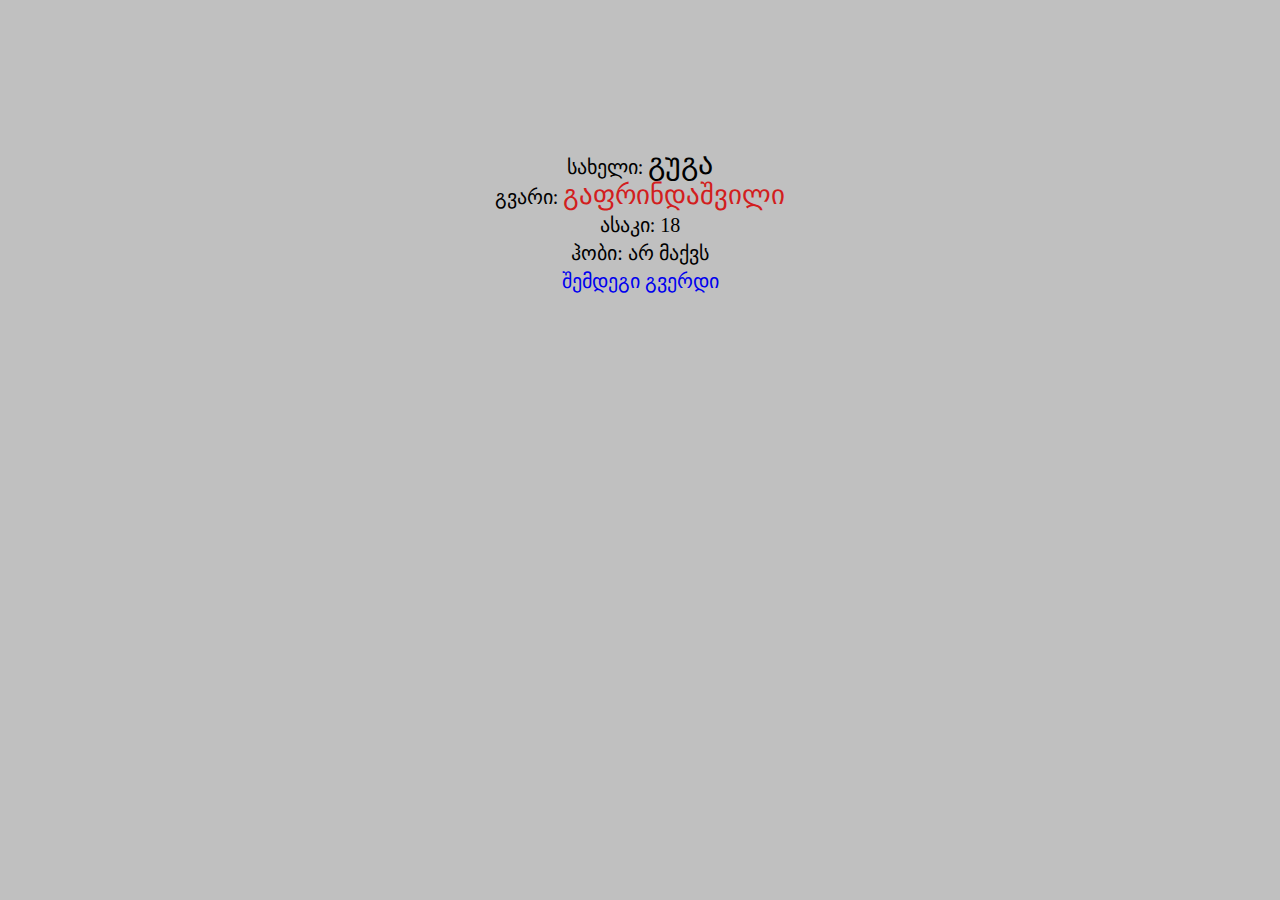
<file: index.html>
<!DOCTYPE html>
<html lang="en">

<head>
    <link rel="stylesheet" href="css/reset.css">
    <link rel="stylesheet" href="css/style.css">
    <meta charset="UTF-8">
    <meta name="viewport" content="width=device-width, initial-scale=1.0">
    <title>pirveli dav</title>
</head>

<body class="body-f-page">
    <div class="divs">
        <ul class="nav">
            <li class="nav-li">
                სახელი: <a class="beso">გუგა</a>
            </li>
            <li class="nav-li">
                გვარი: <a class="tab">გაფრინდაშვილი</a>
            </li>
            <li class="nav-li">
                ასაკი: <a class="age">18</a>
            </li>
            <li class="nav-li">
                ჰობი: <a class="hob">არ მაქვს</a>
            </li>
            <li class="nav-li">
                <a href="index2.html"> შემდეგი გვერდი</a>
            </li>
        </ul>
    </div>

</body>

</html>
</file>
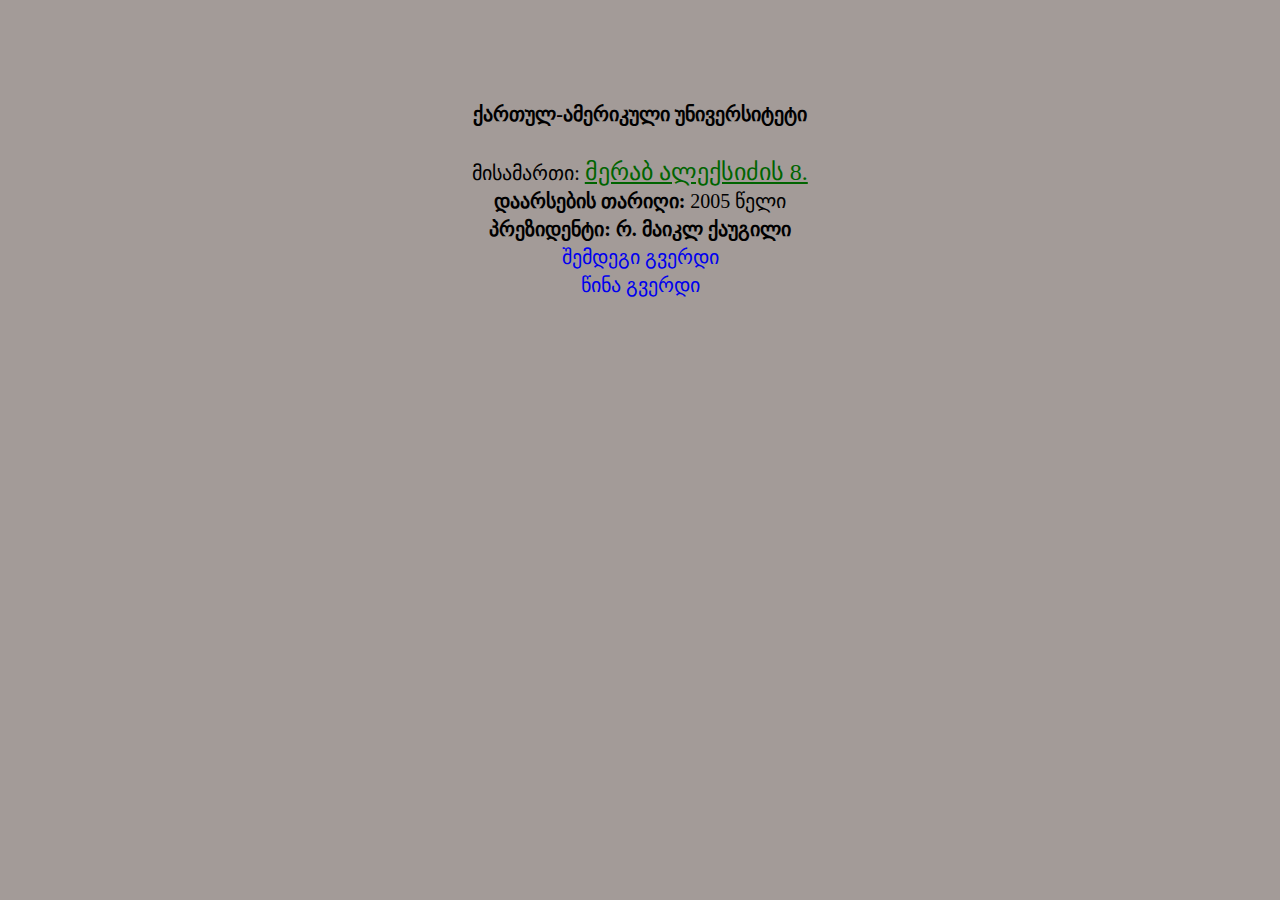
<file: index2.html>
<!DOCTYPE html>
<html lang="en">

<head>
    <link rel="stylesheet" href="css/reset.css">
    <link rel="stylesheet" href="css/style.css">
    <meta charset="UTF-8">
    <meta name="viewport" content="width=device-width, initial-scale=1.0">
    <title>meore dav</title>
</head>

<body class="body-s-page">
    <div class="divsec">
        <ul>
            <li class="nav-li gau">
                <a class="gau">ქართულ-ამერიკული უნივერსიტეტი</a>
            </li>
            <li class="nav-li">
                მისამართი: <a class="addr">მერაბ ალექსიძის 8.</a>
            </li>
            <li class="nav-li">
                <a class="year">დაარსების თარიღი:</a> 2005 წელი
            </li>
            <li class="nav-li pres">
                <a>პრეზიდენტი: რ. მაიკლ ქაუგილი</a>
            </li>
            <li class="nav-li">
                <a href="index3.html">შემდეგი გვერდი</a>
            </li>
            <li class="nav-li">
                <a href="index.html">წინა გვერდი</a>
            </li>
        </ul>
    </div>


</body>

</html>
</file>
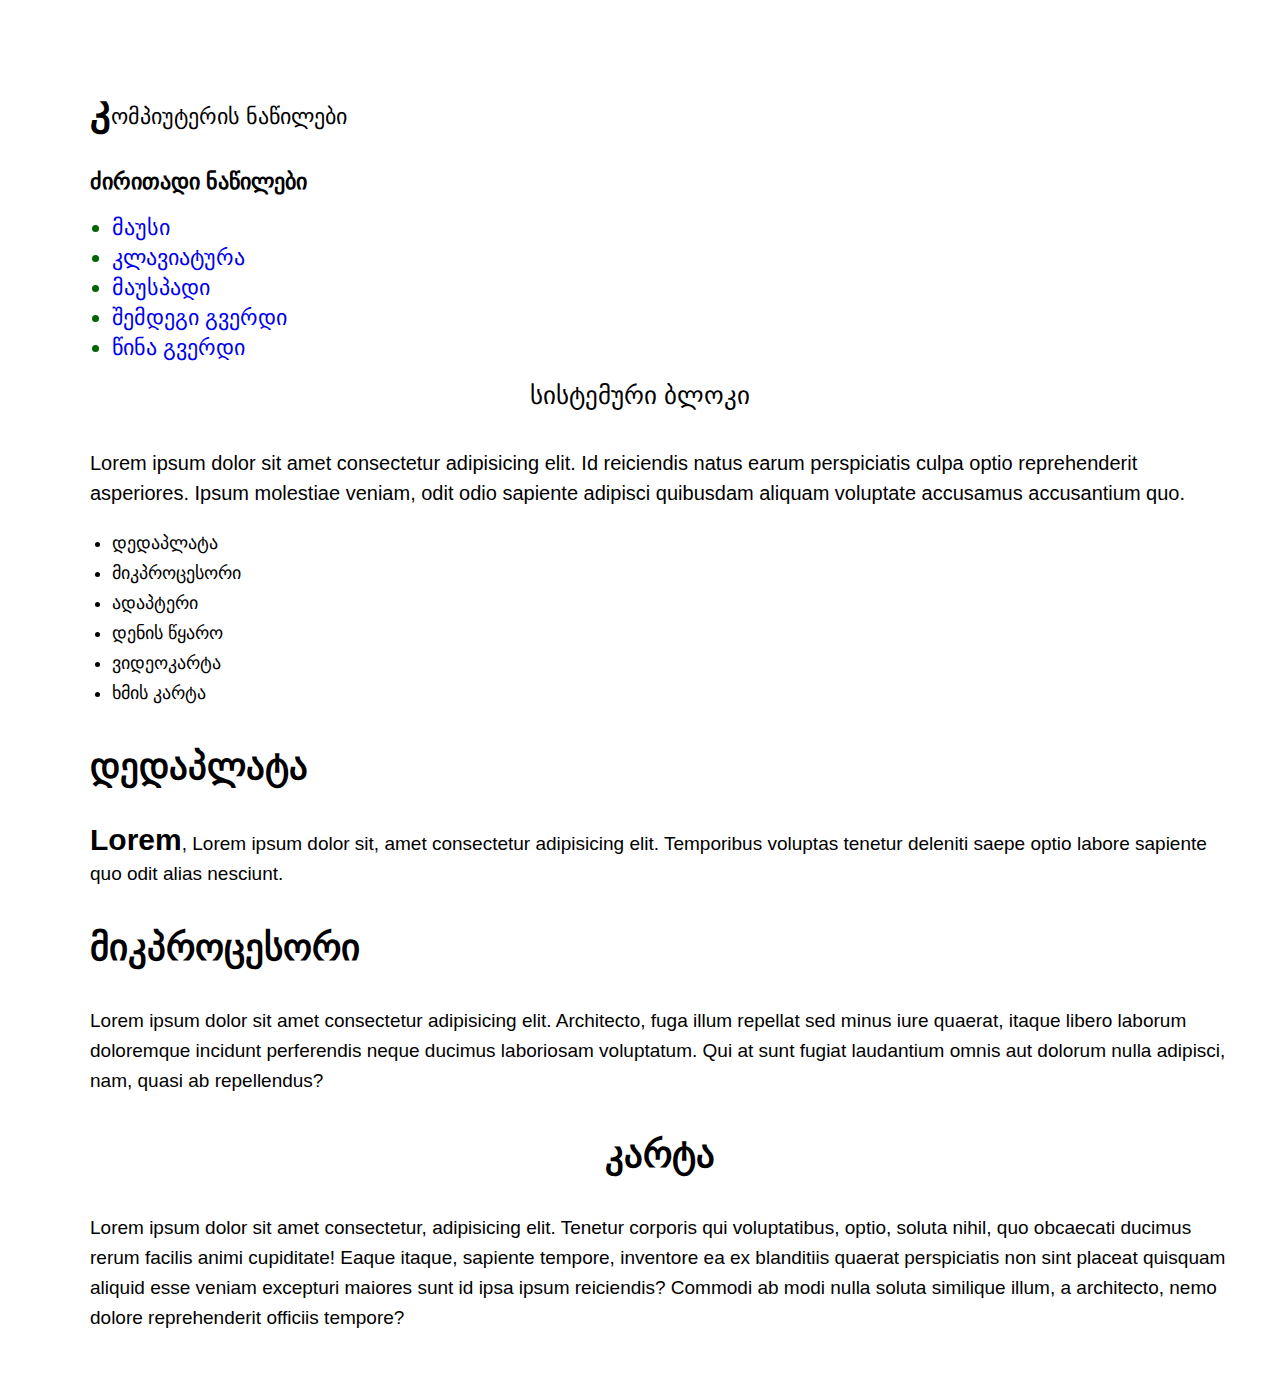
<file: index3.html>
<!DOCTYPE html>
<html lang="en">

<head>
    <link rel="stylesheet" href="css/reset.css">
    <link rel="stylesheet" href="css/style.css">
    <meta charset="UTF-8">
    <meta name="viewport" content="width=device-width, initial-scale=1.0">
    <title>mesame dav</title>
</head>

<body class="body-t-page">
    <div class="divthird">
        <h2><span>კ</span>ომპიუტერის ნაწილები</h2>
        <p>ძირითადი ნაწილები</p>
        <ul class="me-ul">
            <li class="lis">
                <a href="https://en.wikipedia.org/wiki/Mouse" target="_blank">მაუსი</a>
            </li>
            <li class="lis">
                <a href="https://en.wikipedia.org/wiki/Computer_keyboard" target="_blank">კლავიატურა</a>
            </li>
            <li class="lis">
                <a href="https://en.wikipedia.org/wiki/Mousepad" target="_blank">მაუსპადი</a>
            </li>
            <li class="lis">
                <a href="index4.html">შემდეგი გვერდი</a>
            </li>
            <li class="lis">
                <a href="index2.html">წინა გვერდი</a>
            </li>
        </ul>

    </div>
    <p class="bloki">სისტემური ბლოკი </p>
    <p class="blokiskveda">Lorem ipsum dolor sit amet consectetur adipisicing elit. Id reiciendis natus earum
        perspiciatis culpa optio reprehenderit asperiores. Ipsum molestiae veniam, odit odio sapiente adipisci
        quibusdam aliquam voluptate accusamus accusantium quo.</p>
    <ul class="me-ul">
        <li class="liss">
            დედაპლატა
        </li>
        <li class="liss">
            მიკპროცესორი
        </li>
        <li class="liss">
            ადაპტერი
        </li>
        <li class="liss">
            დენის წყარო
        </li>
        <li class="liss">
            ვიდეოკარტა
        </li>
        <li class="liss">
            ხმის კარტა
        </li>
    </ul>
    <div class="bolodiv">
        <h1>დედაპლატა</h1>
        <p>
            <span>Lorem</span>, Lorem ipsum dolor sit, amet consectetur adipisicing elit. Temporibus voluptas tenetur
            deleniti saepe optio labore sapiente quo odit alias nesciunt.
        </p>
        <h1>მიკპროცესორი</h1>
        <p>
            Lorem ipsum dolor sit amet consectetur adipisicing elit. Architecto, fuga illum repellat
            sed minus iure quaerat, itaque libero laborum doloremque incidunt perferendis neque ducimus laboriosam
            voluptatum. Qui at sunt fugiat laudantium omnis aut dolorum nulla adipisci, nam, quasi ab repellendus?
        </p>
        <h1 class="kart">კარტა</h1>
        <p>
            Lorem ipsum dolor sit amet consectetur, adipisicing elit. Tenetur corporis qui voluptatibus, optio, soluta
            nihil, quo obcaecati ducimus rerum facilis animi cupiditate! Eaque itaque, sapiente tempore, inventore ea ex
            blanditiis quaerat perspiciatis non sint placeat quisquam aliquid esse veniam excepturi maiores sunt id ipsa
            ipsum reiciendis? Commodi ab modi nulla soluta similique illum, a architecto, nemo dolore reprehenderit
            officiis tempore?
        </p>

    </div>


</body>

</html>
</file>
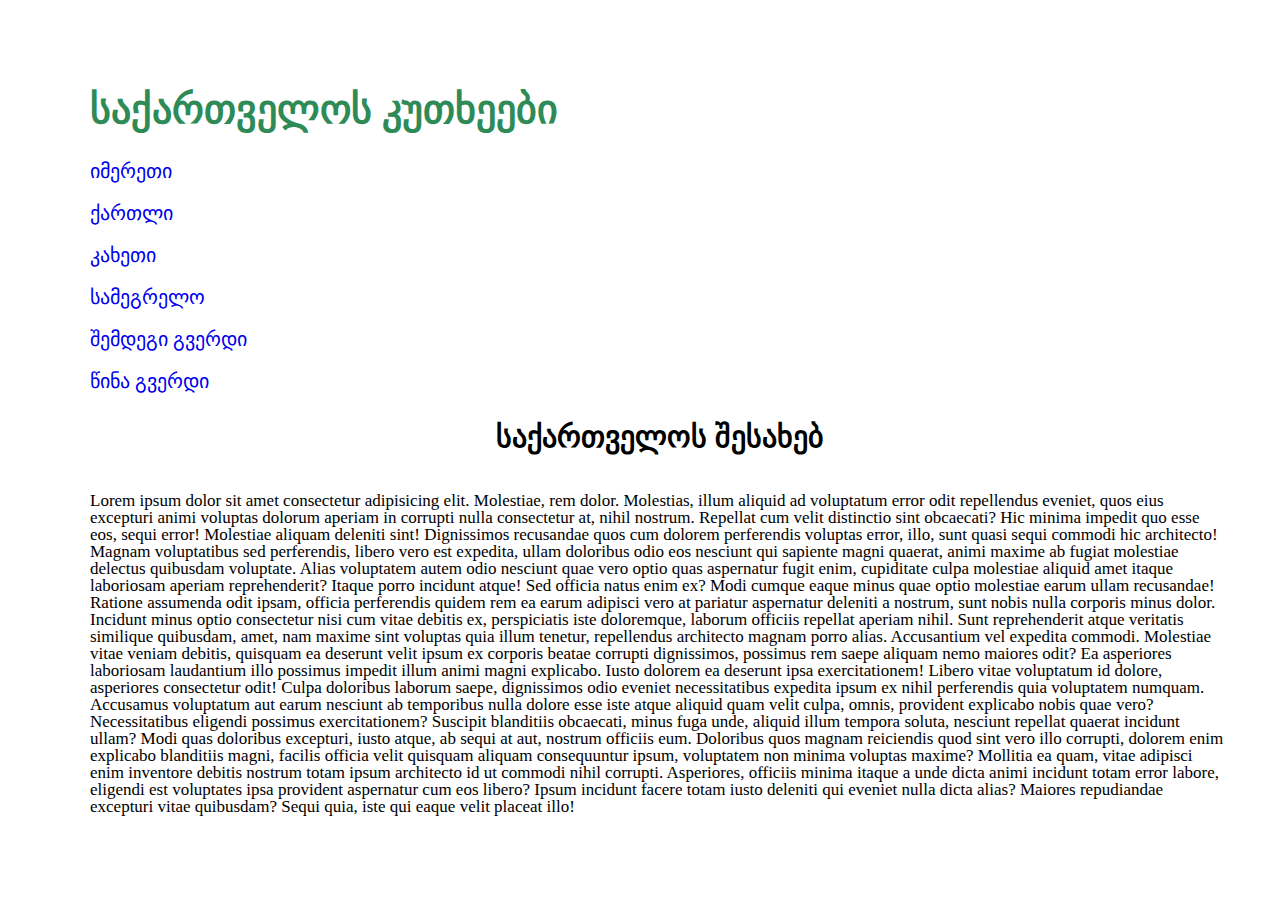
<file: index4.html>
<!DOCTYPE html>
<html lang="en">

<head>
    <link rel="stylesheet" href="css/reset.css">
    <link rel="stylesheet" href="css/style.css">
    <meta charset="UTF-8">
    <meta name="viewport" content="width=device-width, initial-scale=1.0">
    <title>meotxe dav</title>
</head>

<body class="body-for-page">
    <nav class="navgeo">
        <h1>საქართველოს კუთხეები</h1>
        <ul>
            <li>
                <a href="https://ka.wikipedia.org/wiki/%E1%83%98%E1%83%9B%E1%83%94%E1%83%A0%E1%83%94%E1%83%97%E1%83%98"
                    target="_blank">იმერეთი</a>
            </li>
            <li>
                <a href="https://ka.wikipedia.org/wiki/%E1%83%A5%E1%83%90%E1%83%A0%E1%83%97%E1%83%9A%E1%83%98"
                    target="_blank">ქართლი</a>
            </li>
            <li>
                <a href="https://ka.wikipedia.org/wiki/%E1%83%99%E1%83%90%E1%83%AE%E1%83%94%E1%83%97%E1%83%98"
                    target="_blank">კახეთი</a>
            </li>
            <li>
                <a href="https://ka.wikipedia.org/wiki/%E1%83%A1%E1%83%90%E1%83%9B%E1%83%94%E1%83%92%E1%83%A0%E1%83%94%E1%83%9A%E1%83%9D"
                    target="_blank">სამეგრელო</a>
            </li>
            <li>
                <a href="index5.html" target="_blank">შემდეგი გვერდი</a>
            </li>
            <li>
                <a href="index3.html" target="_blank">წინა გვერდი</a>
            </li>
        </ul>
    </nav>
    <h2>საქართველოს შესახებ</h2>
    <p>
        Lorem ipsum dolor sit amet consectetur adipisicing elit. Molestiae, rem dolor. Molestias, illum aliquid ad
        voluptatum error odit repellendus eveniet, quos eius excepturi animi voluptas dolorum aperiam in corrupti nulla
        consectetur at, nihil nostrum. Repellat cum velit distinctio sint obcaecati? Hic minima impedit quo esse eos,
        sequi error! Molestiae aliquam deleniti sint! Dignissimos recusandae quos cum dolorem perferendis voluptas
        error, illo, sunt quasi sequi commodi hic architecto! Magnam voluptatibus sed perferendis, libero vero est
        expedita, ullam doloribus odio eos nesciunt qui sapiente magni quaerat, animi maxime ab fugiat molestiae
        delectus quibusdam voluptate. Alias voluptatem autem odio nesciunt quae vero optio quas aspernatur fugit enim,
        cupiditate culpa molestiae aliquid amet itaque laboriosam aperiam reprehenderit? Itaque porro incidunt atque!
        Sed officia natus enim ex? Modi cumque eaque minus quae optio molestiae earum ullam recusandae! Ratione
        assumenda odit ipsam, officia perferendis quidem rem ea earum adipisci vero at pariatur aspernatur deleniti a
        nostrum, sunt nobis nulla corporis minus dolor. Incidunt minus optio consectetur nisi cum vitae debitis ex,
        perspiciatis iste doloremque, laborum officiis repellat aperiam nihil. Sunt reprehenderit atque veritatis
        similique quibusdam, amet, nam maxime sint voluptas quia illum tenetur, repellendus architecto magnam porro
        alias. Accusantium vel expedita commodi. Molestiae vitae veniam debitis, quisquam ea deserunt velit ipsum ex
        corporis beatae corrupti dignissimos, possimus rem saepe aliquam nemo maiores odit? Ea asperiores laboriosam
        laudantium illo possimus impedit illum animi magni explicabo. Iusto dolorem ea deserunt ipsa exercitationem!
        Libero vitae voluptatum id dolore, asperiores consectetur odit! Culpa doloribus laborum saepe, dignissimos odio
        eveniet necessitatibus expedita ipsum ex nihil perferendis quia voluptatem numquam. Accusamus voluptatum aut
        earum nesciunt ab temporibus nulla dolore esse iste atque aliquid quam velit culpa, omnis, provident explicabo
        nobis quae vero? Necessitatibus eligendi possimus exercitationem? Suscipit blanditiis obcaecati, minus fuga
        unde, aliquid illum tempora soluta, nesciunt repellat quaerat incidunt ullam? Modi quas doloribus excepturi,
        iusto atque, ab sequi at aut, nostrum officiis eum. Doloribus quos magnam reiciendis quod sint vero illo
        corrupti, dolorem enim explicabo blanditiis magni, facilis officia velit quisquam aliquam consequuntur ipsum,
        voluptatem non minima voluptas maxime? Mollitia ea quam, vitae adipisci enim inventore debitis nostrum totam
        ipsum architecto id ut commodi nihil corrupti. Asperiores, officiis minima itaque a unde dicta animi incidunt
        totam error labore, eligendi est voluptates ipsa provident aspernatur cum eos libero? Ipsum incidunt facere
        totam iusto deleniti qui eveniet nulla dicta alias? Maiores repudiandae excepturi vitae quibusdam? Sequi quia,
        iste qui eaque velit placeat illo!
    </p>




</body>

</html>
</file>
<file: css/style.css>
.nav-li {
    text-align: center;
    font-size: 20px;
    line-height: 28px;
}

.beso {
    font-size: 30px;
}

.tab {
    font-size: 27px;
    color: rgb(210, 30, 30);
}

.divs {
    margin-top: 150px;
}

.body-f-page {
    background-color: #C0C0C0;
}

.body-s-page {
    background-color: #A39B98;
}

.gau {
    font-weight: bolder;
    margin-bottom: 30px;
}

.addr {
    color: darkgreen;
    text-decoration-line: underline;
    font-size: 24px;
    margin-bottom: 19px;
}

.year {
    font-weight: bolder;
}

.pres {
    font-weight: bolder;
}

.divsec {
    margin-top: 100px;
}

h2 span {
    font-size: 41px;
    font-weight: bolder;
}

h2 {
    margin: 40px 0 0 40px;
    font-size: 22px;
}

.body-t-page {
    background-image: url(https://miro.medium.com/max/1947/1*Rbgqq4HqozyfYyD3tOeeJw.jpeg);
    background-size: cover;
    background-attachment: fixed;
    padding: 50px;
}

.divthird p {
    font-size: 22px;
    font-weight: bolder;
    margin: 40px 0 0 40px;
}

.lis {
    color: darkgreen;
    font-size: 22px;
    margin-left: 62px;
    line-height: 30px;
    list-style-type: disc;
}

.me-ul {
    margin-top: 20px;
}

.bloki {
    text-align: center;
    font-size: 25px;
    margin-top: 20px;
}

.blokiskveda {
    margin: 40px 0 0 40px;
    font-size: 20px;
    text-align: left;
    font-family: Arial, Helvetica, sans-serif;
    font-weight: 100;
    line-height: 30px;
}

.liss {
    font-size: 18px;
    margin-left: 62px;
    line-height: 30px;
    list-style-type: disc;
}

.bolodiv h1 {
    margin: 40px 0 0 40px;
    font-size: 37px;
    font-weight: bolder;
}

.bolodiv p {
    margin: 40px 0 0 40px;
    font-size: 19px;
    text-align: left;
    font-family: Arial, Helvetica, sans-serif;
    line-height: 30px;
}

.bolodiv span {
    font-weight: bolder;
    font-size: 30px;
}

.kart {
    text-align: center;
    font-size: 25px;
    margin-top: 20px;
}

.liss:hover {
    color: red;
}

.lis:hover {
    color: blue;
}

.body-for-page {
    background-image: url(https://image.freepik.com/free-photo/blue-sky-with-clouds_1112-454.jpg);
    background-size: cover;
    background-attachment: fixed;
    padding: 50px;
}

.navgeo h1 {
    margin: 40px 0 0 40px;
    color: seagreen;
    font-size: 40px;
    font-weight: bolder;
}

.navgeo li {
    margin: 40px 0 0 40px;
    font-size: 20px;
    line-height: 2px;
}

.navgeo li:hover {
    color: yellow;
}

.body-for-page h2 {
    text-align: center;
    font-size: 30px;
    font-weight: bolder;
}

.body-for-page p {
    text-align: left;
    font-size: 17px;
    margin: 40px 0 0 40px;

}

.body-fif-page {
    background-color: khaki;
}

.container {
    max-width: 900px;
    width: 100%;
    margin: 0 auto;
    background-color: white;
    height: 650px;
}

.navlast h1 {
    text-align: center;
    font-size: 35px;
    font-weight: bolder;
    padding-top: 50px;
}

.navlast li {
    margin: 40px 0 0 40px;
    font-size: 20px;
    list-style-type: disc;
}

.navlast li:hover {
    color: rebeccapurple;
}
</file>
